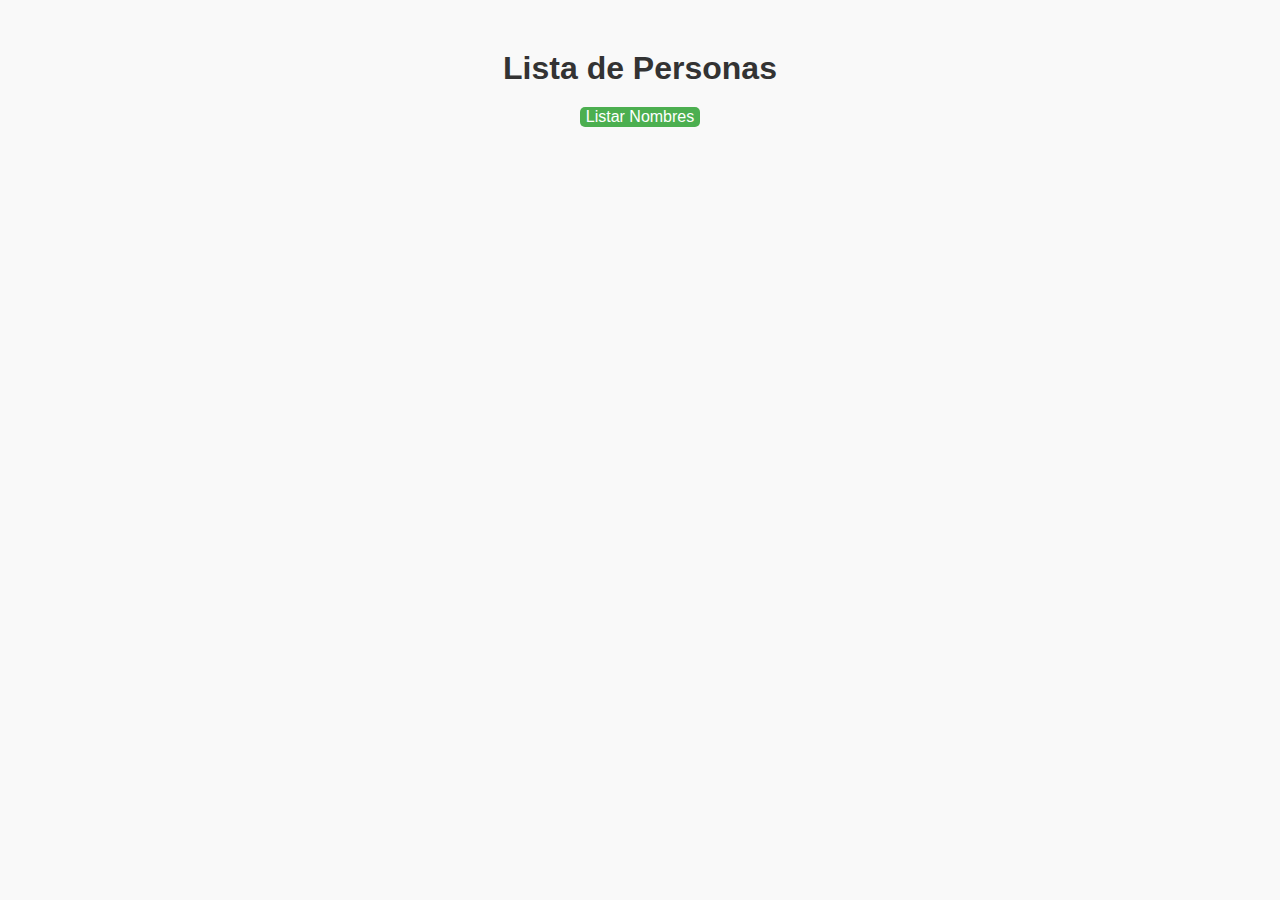
<file: ESTRUCTURA WEP/index.html>
<!DOCTYPE html>
<html lang="en">
<head>
    <meta charset="UTF-8">
    <meta name="viewport" content="width=device-width, initial-scale=1.0">
    <title>Página</title>
    <link rel="stylesheet" href="./css/styles.css">
    <script src="./js/scripts.js"></script>
</head>

<body>
    <h1>Lista de Personas</h1>
    <button onclick="listaNombres()">Listar Nombres</button>
    <ul id="lista"></ul>
</body>
</html>
</file>
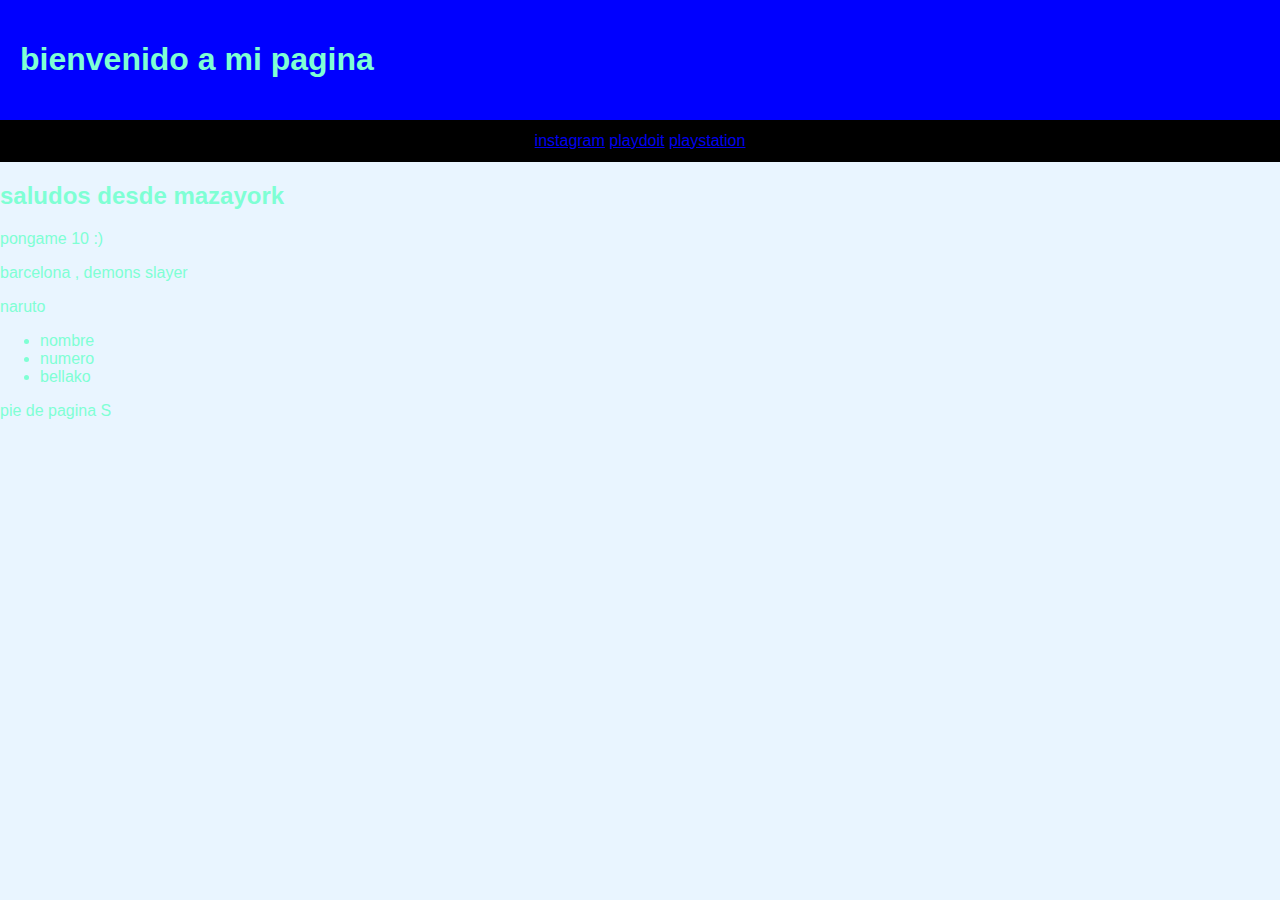
<file: activida 3 lfps.html>
<!--alumno luis fernnado palacios sanchez profesor erick ivan sanchez -->
<html>
    <head>
        <title> mi sitio con htmlsy css </title>
        <style>
            body{
                font-family: verdana , sans-serif;
                background-color: #e9f5ff ;
                color:aquamarine;
                margin : 0;
            }
            header {
                background-color :blue ;
                padding : 20px;
                text-aling: center; 
            }
            nav {
                background-color :black;
                padding : 12px;
                text-align : center;
            }
        </style>
    </head>
    <body>
        <header>
            <h1>bienvenido a mi pagina </h1>
        </header>
        <nav>
            <a href="htppshttps://www.instagram.com/">instagram</a>
            <a href="https://www.playdoit.mx/?gad_source=1&gad_campaignid=1754968503&gbraid=0AAAAADCcSQoP6ZQTGem7OUYGr7aZ_ii9L&gclid=EAIaIQobChMIppi9_7LAjwMVsChECB09QiTXEAAYASAAEgI42_D_BwE#page=prelive">playdoit</a>
            <a href="https://www.playstation.com/es-mx/">playstation</a>
        </nav>
        <main>
            <h2>saludos desde mazayork</h2>
            <p>pongame 10 :) </p>
            <p >barcelona , demons slayer </p>
            <p> naruto </p>
            <ul>
                <li>nombre </li>
                <li>numero </li>
                <li>bellako</li>
            </ul>
        </main>
        <footer> pie de pagina S</footer>
    </body>
</html>
</file>
<file: ESTRUCTURA WEP/css/styles.css>
body{
    font-family: Arial, Helvetica, sans-serif;
    background: #f9f9f9;
    color: #333;
    text-align: center;
    margin: 50px;
}

h1{
    margin-bottom: 20px;
}

button{
    background-color: #4caf50;
    color: white;
    border: none;
    font-size: 16px;
    border-radius: 5px;
    cursor: pointer;
}

button:hover{
    background-color: #45a049;
}

ul {
    list-style: none;
    padding: 0;
    margin-top: 20px;
}

li{
    background: #fff;
    margin: 5px auto;
    padding: 10px;
    border: 1px solid #ddd;
    width: 200px;
    border-radius: 4px;
}
</file>
